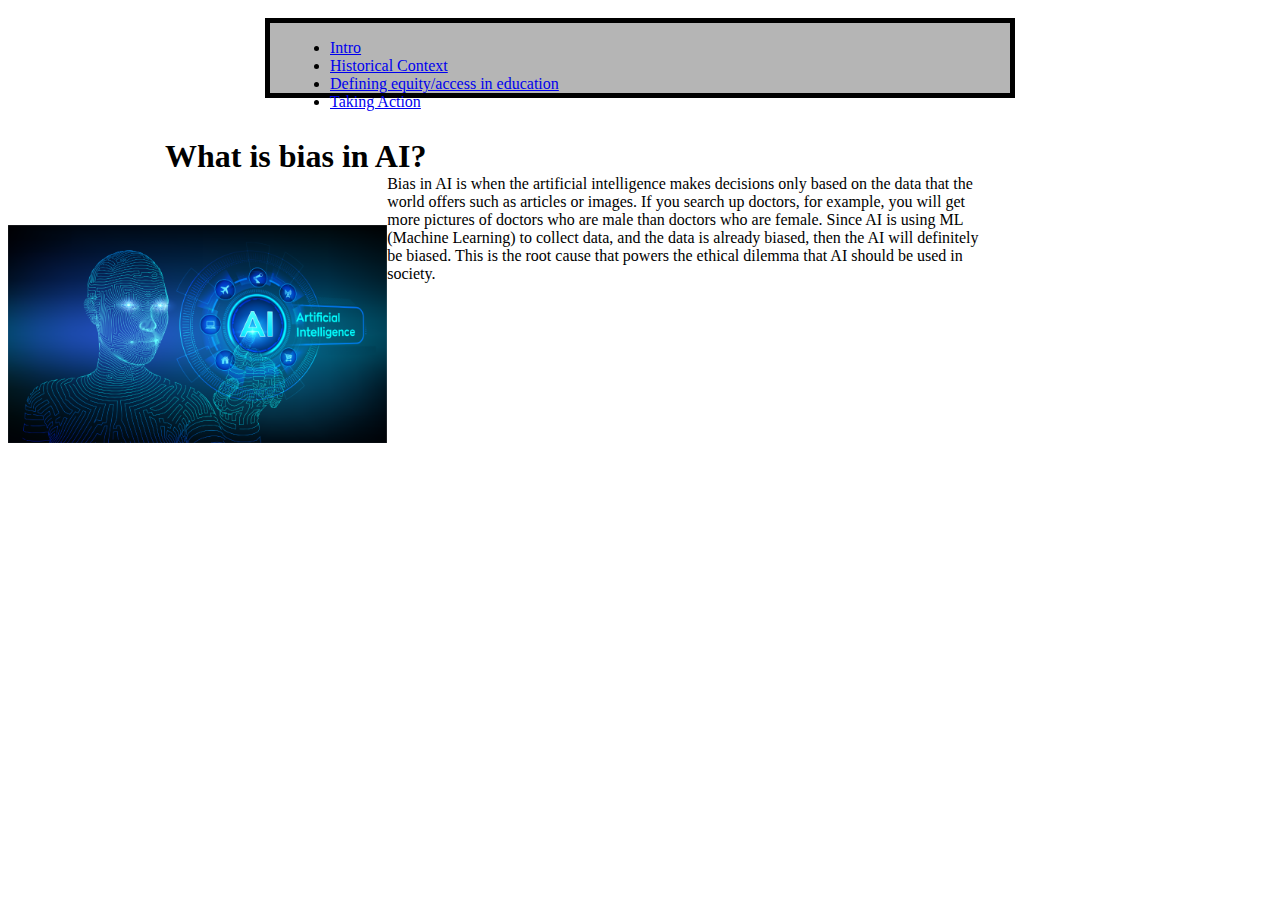
<file: VS CODE/Tyler's Site/index.html>
<!DOCTYPE html>
<html lang="en-US">
  <head>
    <meta charset="utf-8" />
    <meta name="viewport" content="width=device-width" />
    <title>Bias in AI</title>
    <link
      href="https://fonts.googleapis.com/css?family=Open+Sans+Condensed:300|Sonsie+One"
      rel="stylesheet" />
    <link rel="stylesheet" href="style.css" />
    <link href="https://cdn.jsdelivr.net/npm/bootstrap@5.3.0-alpha3/dist/css/bootstrap.min.css" rel="stylesheet" integrity="sha384-KK94CHFLLe+nY2dmCWGMq91rCGa5gtU4mk92HdvYe+M/SXH301p5ILy+dN9+nJOZ" crossorigin="anonymous">
    <script src="https://cdn.jsdelivr.net/npm/bootstrap@5.3.0-alpha3/dist/js/bootstrap.bundle.min.js" integrity="sha384-ENjdO4Dr2bkBIFxQpeoTz1HIcje39Wm4jDKdf19U8gI4ddQ3GYNS7NTKfAdVQSZe" crossorigin="anonymous"></script>
  </head>
  <body>
    <header>
      <ul class="nav">
        <li class="nav-item">
          <a class="nav-link active" class="btn btn-primary" aria-current="page" href="file:///Users/yi46635/Documents/VS%20CODE/Tyler's%20Site/index.html" role="button">Intro</a>
        </li>
        <li class="nav-item">
          <a class="nav-link" href="file:///Users/yi46635/Documents/VS%20CODE/Tyler's%20Site/historicalContext.html" role="button">Historical Context</a>
        </li>
        <li class="nav-item">
          <a class="nav-link" href="file:///Users/yi46635/Documents/VS%20CODE/Tyler's%20Site/whoHasThePowerNow.html" role="button">Defining equity/access in education</a>
        </li>
        <li class="nav-item">
          <a class="nav-link" href="file:///Users/yi46635/Documents/VS%20CODE/Tyler's%20Site/takingAction.html" role="button">Taking Action</a>
        </li>
      </ul>
    </header>
    <h1 class="positioned">
      What is bias in AI?
    </h1>
    <img src="images/aiPic.png" alt="Ai Picture" style="float:left;position:relative;top:100px" width="30%" height="30%"/>
    <p id="biasInAiIntro">
      Bias in AI is when the artificial intelligence makes decisions only based on the data that the world offers such as articles or images. If you search up doctors, for example, you will get more pictures of doctors who are male than doctors who are female. Since AI is using ML (Machine Learning) to collect data, and the data is already biased, then the AI will definitely be biased. This is the root cause that powers the ethical dilemma that AI should be used in society.
    </p>
  </body>
</html>
</file>
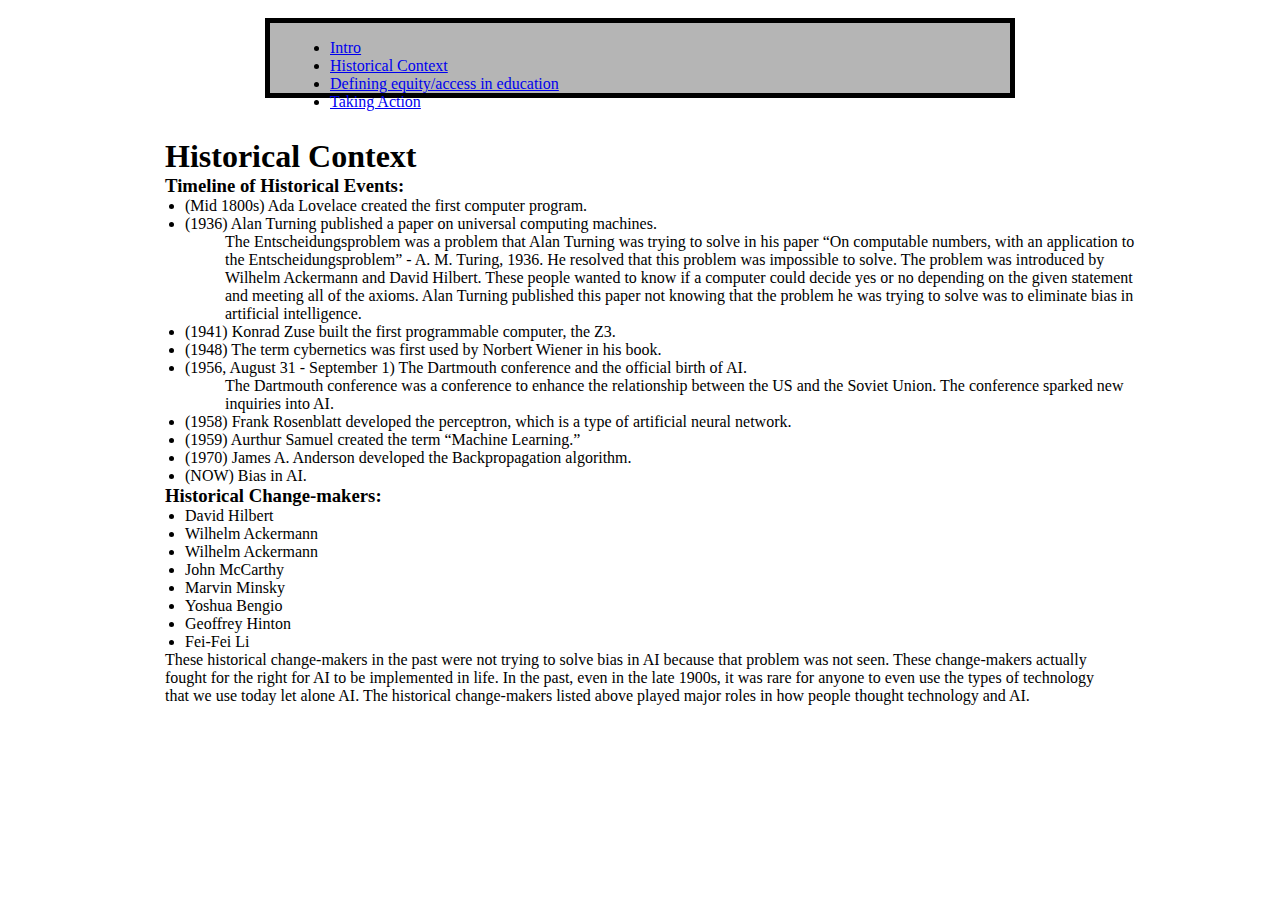
<file: VS CODE/Tyler's Site/historicalContext.html>
<!DOCTYPE html>
<html lang="en-US">
  <head>
    <meta charset="utf-8" />
    <meta name="viewport" content="width=device-width" />
    <title>Bias in AI</title>
    <link
      href="https://fonts.googleapis.com/css?family=Open+Sans+Condensed:300|Sonsie+One"
      rel="stylesheet" />
    <link rel="stylesheet" href="style.css" />
    <link href="https://cdn.jsdelivr.net/npm/bootstrap@5.3.0-alpha3/dist/css/bootstrap.min.css" rel="stylesheet" integrity="sha384-KK94CHFLLe+nY2dmCWGMq91rCGa5gtU4mk92HdvYe+M/SXH301p5ILy+dN9+nJOZ" crossorigin="anonymous">
    <script src="https://cdn.jsdelivr.net/npm/bootstrap@5.3.0-alpha3/dist/js/bootstrap.bundle.min.js" integrity="sha384-ENjdO4Dr2bkBIFxQpeoTz1HIcje39Wm4jDKdf19U8gI4ddQ3GYNS7NTKfAdVQSZe" crossorigin="anonymous"></script>
  </head>
  <body>
    <header>
      <ul class="nav">
        <li class="nav-item">
          <a class="nav-link active" aria-current="page" href="file:///Users/yi46635/Documents/VS%20CODE/Tyler's%20Site/index.html" role="button">Intro</a>
        </li>
        <li class="nav-item">
          <a class="nav-link" href="file:///Users/yi46635/Documents/VS%20CODE/Tyler's%20Site/historicalContext.html" role="button">Historical Context</a>
        </li>
        <li class="nav-item">
          <a class="nav-link" href="file:///Users/yi46635/Documents/VS%20CODE/Tyler's%20Site/whoHasThePowerNow.html" role="button">Defining equity/access in education</a>
        </li>
        <li class="nav-item">
          <a class="nav-link" href="file:///Users/yi46635/Documents/VS%20CODE/Tyler's%20Site/takingAction.html" role="button">Taking Action</a>
        </li>
      </ul>
    </header>
    <h1 class="positioned">
        Historical Context
    </h1>
    <h3 class="positioned">
        Timeline of Historical Events:
    </h3>
    <ul class="positioned">
       <li>
        (Mid 1800s) Ada Lovelace created the first computer program.
       </li>
       <li>
        (1936) Alan Turning published a paper on universal computing machines.
       </li>
       <ol>
        The  Entscheidungsproblem was a problem that Alan Turning was trying to solve in his paper “On computable numbers, with an application to the Entscheidungsproblem” - A. M. Turing, 1936. He resolved that this problem was impossible to solve. The problem was introduced by Wilhelm Ackermann and David Hilbert. These people wanted to know if a computer could decide yes or no depending on the given statement and meeting all of the axioms. Alan Turning published this paper not knowing that the problem he was trying to solve was to eliminate bias in artificial intelligence.
       </ol>
       <li>
        (1941) Konrad Zuse built the first programmable computer, the Z3.
       </li>
       <li>
        (1948) The term cybernetics was first used by Norbert Wiener in his book.
       </li>
       <li>
        (1956, August 31 - September 1) The Dartmouth conference and the official birth of AI.
       </li>
       <ol>
        The Dartmouth conference was a conference to enhance the relationship between the US and the Soviet Union. The conference sparked new inquiries into AI.
       </ol>
       <li>
        (1958) Frank Rosenblatt developed the perceptron, which is a type of artificial neural network.
       </li>
       <li>
        (1959) Aurthur Samuel created the term “Machine Learning.”
       </li>
       <li>
        (1970) James A. Anderson developed the Backpropagation algorithm.
       </li>
       <li>
        (NOW) Bias in AI.
       </li>
    </ul>
    <h3 class="positioned">
        Historical Change-makers:
    </h3>
    <ul class="positioned">
        <li>
            David Hilbert
        </li>
        <li>
            Wilhelm Ackermann
        </li>
        <li>
            Wilhelm Ackermann
        </li>
        <li>
            John McCarthy
        </li>
        <li>
            Marvin Minsky
        </li>
        <li>
            Yoshua Bengio
        </li>
        <li>
            Geoffrey Hinton
        </li>
        <li>
            Fei-Fei Li
        </li>
    </ul>
    <p class="positioned">These historical change-makers in the past were not trying to solve bias in AI because that problem was not seen. These change-makers actually fought for the right for AI to be implemented in life. In the past, even in the late 1900s, it was rare for anyone to even use the types of technology that we use today let alone AI. The historical change-makers listed above played major roles in how people thought technology and AI.</p>
  </body>
</html>
</file>
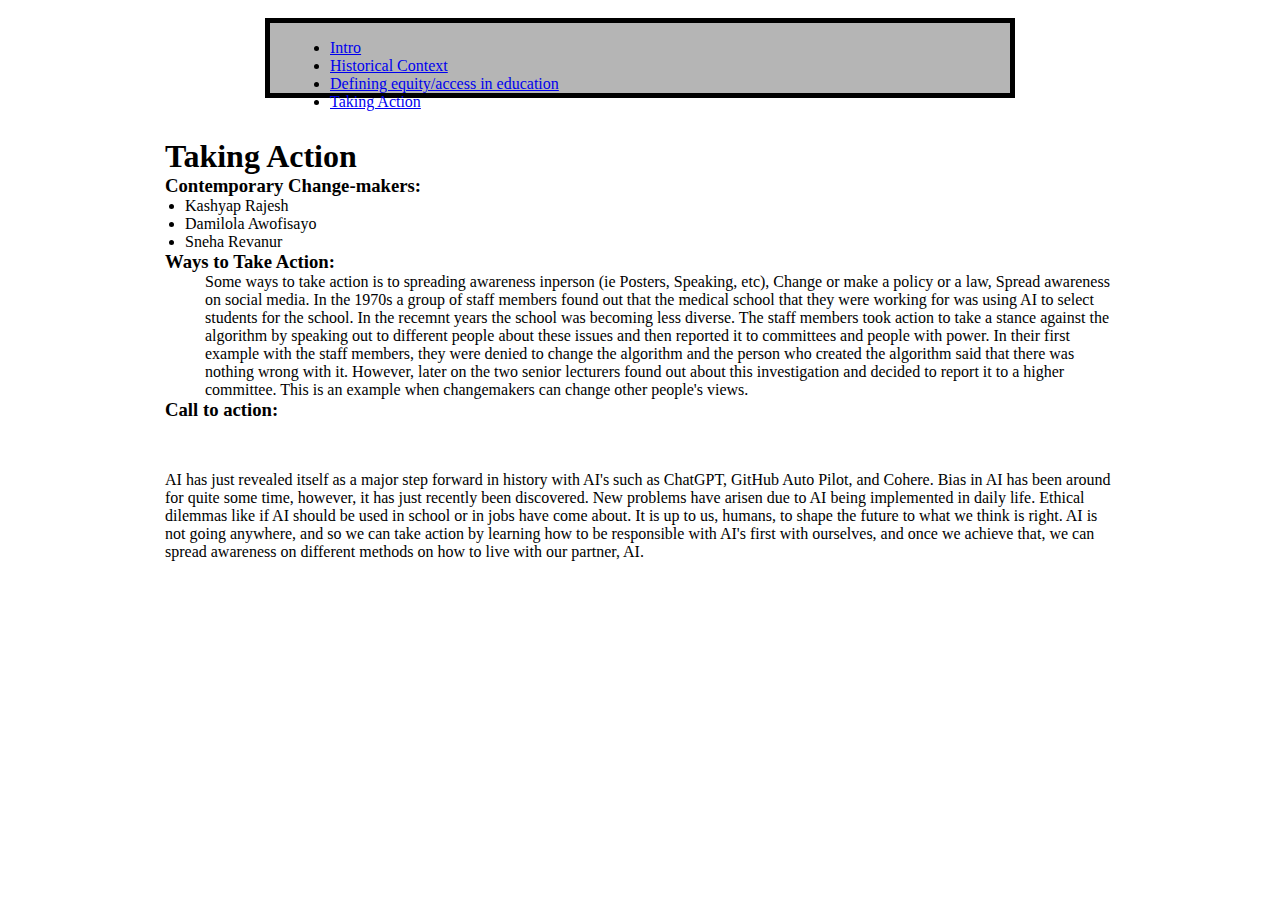
<file: VS CODE/Tyler's Site/takingAction.html>
<!DOCTYPE html>
<html lang="en-US">
  <head>
    <meta charset="utf-8" />
    <meta name="viewport" content="width=device-width" />
    <title>Bias in AI</title>
    <link
      href="https://fonts.googleapis.com/css?family=Open+Sans+Condensed:300|Sonsie+One"
      rel="stylesheet" />
    <link rel="stylesheet" href="style.css" />
    <link href="https://cdn.jsdelivr.net/npm/bootstrap@5.3.0-alpha3/dist/css/bootstrap.min.css" rel="stylesheet" integrity="sha384-KK94CHFLLe+nY2dmCWGMq91rCGa5gtU4mk92HdvYe+M/SXH301p5ILy+dN9+nJOZ" crossorigin="anonymous">
    <script src="https://cdn.jsdelivr.net/npm/bootstrap@5.3.0-alpha3/dist/js/bootstrap.bundle.min.js" integrity="sha384-ENjdO4Dr2bkBIFxQpeoTz1HIcje39Wm4jDKdf19U8gI4ddQ3GYNS7NTKfAdVQSZe" crossorigin="anonymous"></script>
  </head>
  <body>
    <header>
      <ul class="nav">
        <li class="nav-item">
          <a class="nav-link active" aria-current="page" href="file:///Users/yi46635/Documents/VS%20CODE/Tyler's%20Site/index.html" role="button">Intro</a>
        </li>
        <li class="nav-item">
          <a class="nav-link" href="file:///Users/yi46635/Documents/VS%20CODE/Tyler's%20Site/historicalContext.html" role="button">Historical Context</a>
        </li>
        <li class="nav-item">
          <a class="nav-link" href="file:///Users/yi46635/Documents/VS%20CODE/Tyler's%20Site/whoHasThePowerNow.html" role="button">Defining equity/access in education</a>
        </li>
        <li class="nav-item">
          <a class="nav-link" href="file:///Users/yi46635/Documents/VS%20CODE/Tyler's%20Site/takingAction.html" role="button">Taking Action</a>
        </li>
      </ul>
    </header>
    <h1 class="positioned">
      Taking Action
    </h1>
    <h3 class="positioned">
      Contemporary Change-makers:
    </h3>
    <ul class="positioned">
        <li>
            Kashyap Rajesh
        </li>
        <li>
            Damilola Awofisayo
        </li>
        <li>
            Sneha Revanur
        </li>
    </ul>
    <h3 class="positioned">
        Ways to Take Action:
    </h3>
    <dl class="positioned">
        <dd>
            Some ways to take action is to spreading awareness inperson (ie Posters, Speaking, etc), Change or make a policy or a law, Spread awareness on social media. In the 1970s a group of staff members found out that the medical school that they were working for was using AI to select students for the school. In the recemnt years the school was becoming less diverse. The staff members took action to take a stance against the algorithm by speaking out to different people about these issues and then reported it to committees and people with power. In their first example with the staff members, they were denied to change the algorithm and the person who created the algorithm said that there was nothing wrong with it. However, later on the two senior lecturers found out about this investigation and decided to report it to a higher committee. This is an example when changemakers can change other people's views.
        </dd>
    </dl>
    <h3 class="positioned">
        Call to action:
    </h3>
    <dl class="positioned">
        <dd class="positioned">
          AI has just revealed itself as a major step forward in history with AI's such as ChatGPT, GitHub Auto Pilot, and Cohere. Bias in AI has been around for quite some time, however, it has just recently been discovered. New problems have arisen due to AI being implemented in daily life. Ethical dilemmas like if AI should be used in school or in jobs have come about. It is up to us, humans, to shape the future to what we think is right. AI is not going anywhere, and so we can take action by learning how to be responsible with AI's first with ourselves, and once we achieve that, we can spread awareness on different methods on how to live with our partner, AI.
        </dd>
    </dl>
  </body>
</html>
</file>
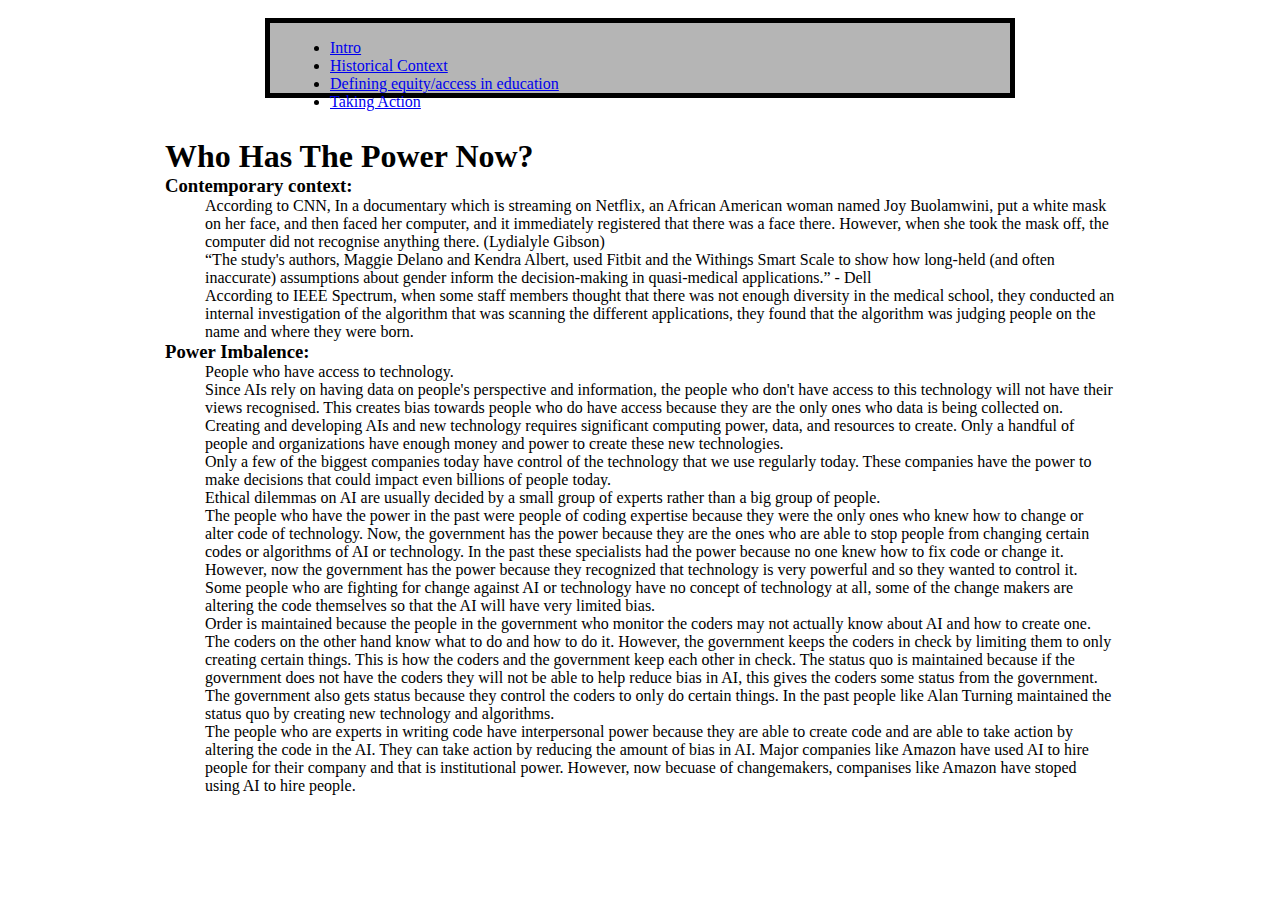
<file: VS CODE/Tyler's Site/whoHasThePowerNow.html>
<!DOCTYPE html>
<html lang="en-US">
  <head>
    <meta charset="utf-8" />
    <meta name="viewport" content="width=device-width" />
    <title>Bias in AI</title>
    <link
      href="https://fonts.googleapis.com/css?family=Open+Sans+Condensed:300|Sonsie+One"
      rel="stylesheet" />
    <link rel="stylesheet" href="style.css" />
    <link href="https://cdn.jsdelivr.net/npm/bootstrap@5.3.0-alpha3/dist/css/bootstrap.min.css" rel="stylesheet" integrity="sha384-KK94CHFLLe+nY2dmCWGMq91rCGa5gtU4mk92HdvYe+M/SXH301p5ILy+dN9+nJOZ" crossorigin="anonymous">
    <script src="https://cdn.jsdelivr.net/npm/bootstrap@5.3.0-alpha3/dist/js/bootstrap.bundle.min.js" integrity="sha384-ENjdO4Dr2bkBIFxQpeoTz1HIcje39Wm4jDKdf19U8gI4ddQ3GYNS7NTKfAdVQSZe" crossorigin="anonymous"></script>
  </head>
  <body>
    <header>
      <ul class="nav">
        <li class="nav-item">
          <a class="nav-link active" aria-current="page" href="file:///Users/yi46635/Documents/VS%20CODE/Tyler's%20Site/index.html" role="button">Intro</a>
        </li>
        <li class="nav-item">
          <a class="nav-link" href="file:///Users/yi46635/Documents/VS%20CODE/Tyler's%20Site/historicalContext.html" role="button">Historical Context</a>
        </li>
        <li class="nav-item">
          <a class="nav-link" href="file:///Users/yi46635/Documents/VS%20CODE/Tyler's%20Site/whoHasThePowerNow.html" role="button">Defining equity/access in education</a>
        </li>
        <li class="nav-item">
          <a class="nav-link" href="file:///Users/yi46635/Documents/VS%20CODE/Tyler's%20Site/takingAction.html" role="button">Taking Action</a>
        </li>
      </ul>
    </header>
    <h1 class="positioned">
      Who Has The Power Now?
    </h1>
    <h3 class="positioned">
        Contemporary context:
    </h3>
    <dl class="positioned">
      <dd>
        According to CNN, In a documentary which is streaming on Netflix, an African American woman named Joy Buolamwini, put a white mask on her face, and then faced her computer, and it immediately registered that there was a face there. However, when she took the mask off, the computer did not recognise anything there. (Lydialyle Gibson)
      </dd>
      <dd>
        “The study's authors, Maggie Delano and Kendra Albert, used Fitbit and the Withings Smart Scale to show how long-held (and often inaccurate) assumptions about gender inform the decision-making in quasi-medical applications.” - Dell
      </dd>
      <dd>
        According to IEEE Spectrum, when some staff members thought that there was not enough diversity in the medical school, they conducted an internal investigation of the algorithm that was scanning the different applications, they found that the algorithm was judging people on the name and where they were born.
      </dd>
    </dl>
    <h3 class="positioned">
        Power Imbalence:
    </h3>
    <dl class="positioned">
        <dd>
            People who have access to technology.
        </dd>
        <dd>
            Since AIs rely on having data on people's perspective and information, the people who don't have access to this technology will not have their views recognised. This creates bias towards people who do have access because they are the only ones who data is being collected on.
        </dd>
        <dd>
            Creating and developing AIs and new technology requires significant computing power, data, and resources to create. Only a handful of people and organizations have enough money and power to create these new technologies.
        </dd>
        <dd>
            Only a few of the biggest companies today have control of the technology that we use regularly today. These companies have the power to make decisions that could impact even billions of people today.
        </dd>
        <dd>
            Ethical dilemmas on AI are usually decided by a small group of experts rather than a big group of people.
        </dd>
        <dd>
            The people who have the power in the past were people of coding expertise because they were the only ones who knew how to change or alter code of technology. Now, the government has the power because they are the ones who are able to stop people from changing certain codes or algorithms of AI or technology. In the past these specialists had the power because no one knew how to fix code or change it. However, now the government has the power because they recognized that technology is very powerful and so they wanted to control it. Some people who are fighting for change against AI or technology have no concept of technology at all, some of the change makers are altering the code themselves so that the AI will have very limited bias.
        </dd>
        <dd>
            Order is maintained because the people in the government who monitor the coders may not actually know about AI and how to create one. The coders on the other hand know what to do and how to do it. However, the government keeps the coders in check by limiting them to only creating certain things. This is how the coders and the government keep each other in check. The status quo is maintained because if the government does not have the coders they will not be able to help reduce bias in AI, this gives the coders some status from the government. The government also gets status because they control the coders to only do certain things. In the past people like Alan Turning maintained the status quo by creating new technology and algorithms.
        </dd>
        <dd>
            The people who are experts in writing code have interpersonal power because they are able to create code and are able to take action by altering the code in the AI. They can take action by reducing the amount of bias in AI. Major companies like Amazon have used AI to hire people for their company and that is institutional power. However, now becuase of changemakers, companises like Amazon have stoped using AI to hire people.
        </dd>
    </dl>
  </body>
</html>
</file>
<file: VS CODE/Tyler's Site/style.css>
header {
    position: relative;
    left: 160;
    margin: 0 auto;
    top: 10px;
    width: 700px;
    height: 50px;
    background-color: #b5b5b5;
    padding: 0 20px 20px 20px;
    border: 5px solid black;
}

.positioned {
    position: relative;
    margin: 0px auto;
    top: 50px;
    width: 950px;
}

#biasInAiIntro {
    margin: 50px auto;
    width: 700px;
}
</file>
